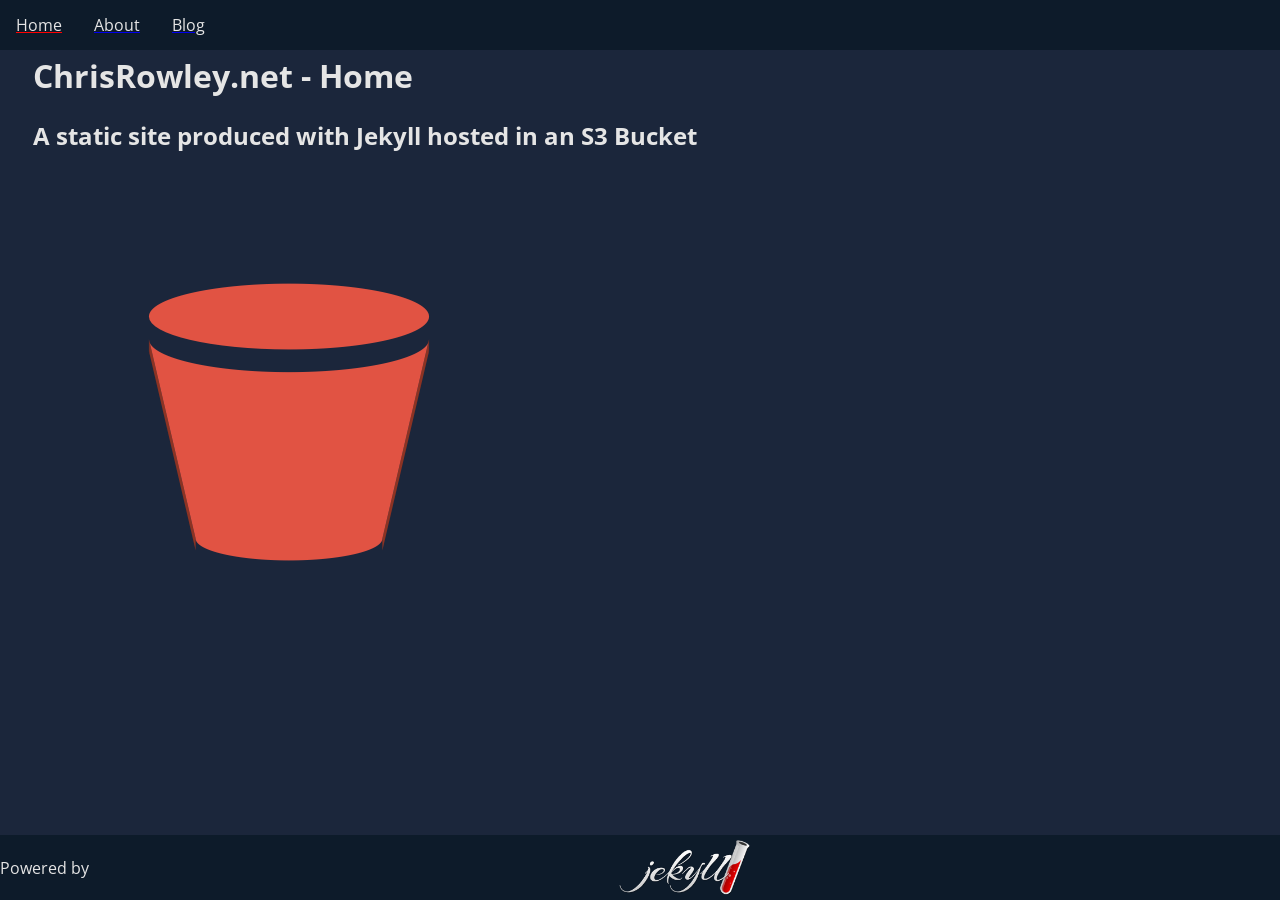
<file: index.html>
<!doctype html>
<html>
  <head>
    <meta charset="utf-8">
    <title>ChrisRowley.net - Home</title>
    <link rel="stylesheet" type="text/css" href="/assets/css/style.css">
    <link rel="stylesheet" href="https://fonts.googleapis.com/css2?family=Open+Sans&display=swap">
    <!-- Global site tag (gtag.js) - Google Analytics -->
    <script async src="https://www.googletagmanager.com/gtag/js?id=UA-99008826-1"></script>
    <script>
      window.dataLayer = window.dataLayer || [];
      function gtag(){dataLayer.push(arguments);}
      gtag('js', new Date());
      gtag('config', 'UA-99008826-1');
    </script>
  </head>
  <body class="body">
      <div class="header"> 
      <nav>
  
    <navli>
      <a href="/" style="color: red;">
        <nbutton>
        Home
        </nbutton>
      </a>
  </navli>
  
    <navli>
      <a href="/about.html" >
        <nbutton>
        About
        </nbutton>
      </a>
  </navli>
  
    <navli>
      <a href="/blog.html" >
        <nbutton>
        Blog
        </nbutton>
      </a>
  </navli>
  
</nav>

<script>
  window.onscroll = function() {myFunction()};
  
  var header = document.getElementById("myHeader");
  var sticky = header.offsetTop;
  
  function myFunction() {
    if (window.pageYOffset > sticky) {
      header.classList.add("sticky");
    } else {
      header.classList.remove("sticky");
    }
  }
  </script>
      </div>
      <p style="text-align:center">
    <h1>ChrisRowley.net - Home</h1>
    <h2>A static site produced with Jekyll hosted in an S3 Bucket</h2>
    <img src="../assets/bucket.png" />
</p>

      <div class="footer"> 
      
Powered by <img src="../assets/Jekyll_Logo.png" width="140" height="65" alt="Jekyll Logo" class="center">
      </div>
    </div>  
  </body>
</html>
</file>
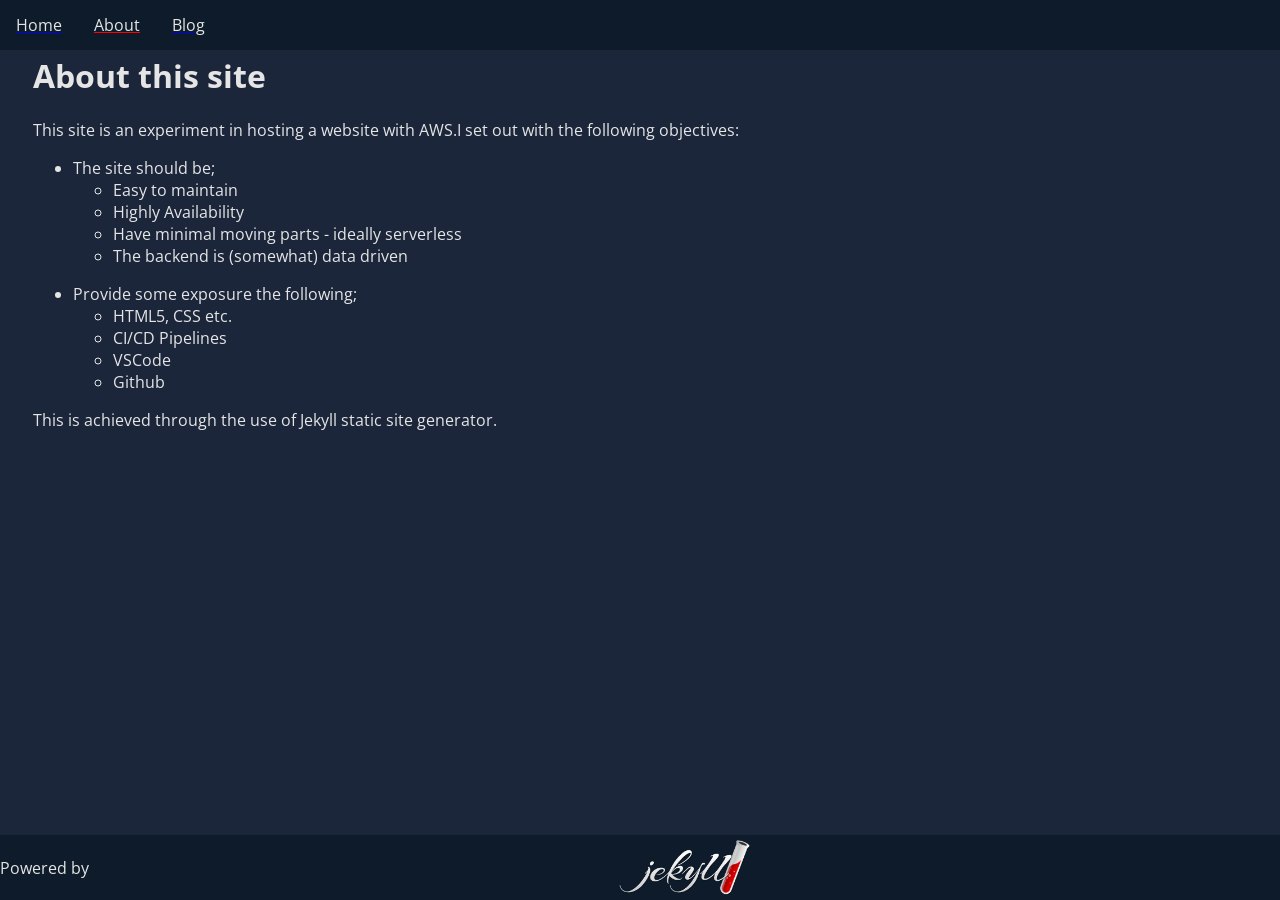
<file: about.html>
<!doctype html>
<html>
  <head>
    <meta charset="utf-8">
    <title>About this site</title>
    <link rel="stylesheet" type="text/css" href="/assets/css/style.css">
    <link rel="stylesheet" href="https://fonts.googleapis.com/css2?family=Open+Sans&display=swap">
    <!-- Global site tag (gtag.js) - Google Analytics -->
    <script async src="https://www.googletagmanager.com/gtag/js?id=UA-99008826-1"></script>
    <script>
      window.dataLayer = window.dataLayer || [];
      function gtag(){dataLayer.push(arguments);}
      gtag('js', new Date());
      gtag('config', 'UA-99008826-1');
    </script>
  </head>
  <body class="body">
      <div class="header"> 
      <nav>
  
    <navli>
      <a href="/" >
        <nbutton>
        Home
        </nbutton>
      </a>
  </navli>
  
    <navli>
      <a href="/about.html" style="color: red;">
        <nbutton>
        About
        </nbutton>
      </a>
  </navli>
  
    <navli>
      <a href="/blog.html" >
        <nbutton>
        Blog
        </nbutton>
      </a>
  </navli>
  
</nav>

<script>
  window.onscroll = function() {myFunction()};
  
  var header = document.getElementById("myHeader");
  var sticky = header.offsetTop;
  
  function myFunction() {
    if (window.pageYOffset > sticky) {
      header.classList.add("sticky");
    } else {
      header.classList.remove("sticky");
    }
  }
  </script>
      </div>
      <h1>About this site</h1>

<p>This site is an experiment in hosting a website with AWS.I set out with the following objectives:</p>
<ul>
    <li>The site should be;</li>
    <ul>
        <li>Easy to maintain</li>
        <li>Highly Availability</li>
        <li>Have minimal moving parts - ideally serverless</li>
        <li>The backend is (somewhat) data driven</li>
    </ul>
    <p></p>
    <li>Provide some exposure the following;</li>
    <ul>
        <li>HTML5, CSS etc.</li>
        <li>CI/CD Pipelines</li>
        <li>VSCode</li>
        <li>Github</li>
    </ul>
</ul>
<p></p>
<p>This is achieved through the use of Jekyll static site generator.</p>

      <div class="footer"> 
      
Powered by <img src="../assets/Jekyll_Logo.png" width="140" height="65" alt="Jekyll Logo" class="center">
      </div>
    </div>  
  </body>
</html>
</file>
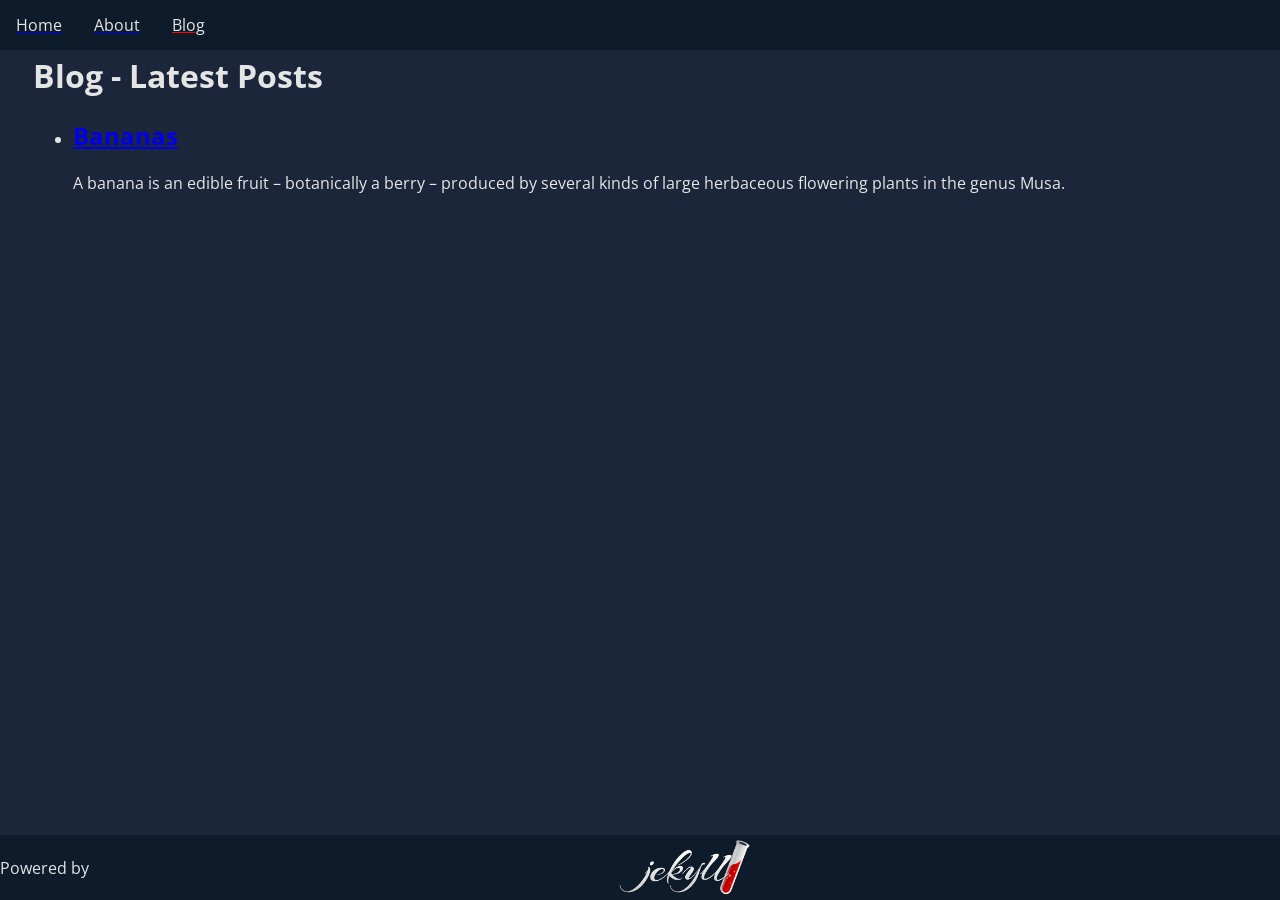
<file: blog.html>
<!doctype html>
<html>
  <head>
    <meta charset="utf-8">
    <title>Blog - Latest Posts</title>
    <link rel="stylesheet" type="text/css" href="/assets/css/style.css">
    <link rel="stylesheet" href="https://fonts.googleapis.com/css2?family=Open+Sans&display=swap">
    <!-- Global site tag (gtag.js) - Google Analytics -->
    <script async src="https://www.googletagmanager.com/gtag/js?id=UA-99008826-1"></script>
    <script>
      window.dataLayer = window.dataLayer || [];
      function gtag(){dataLayer.push(arguments);}
      gtag('js', new Date());
      gtag('config', 'UA-99008826-1');
    </script>
  </head>
  <body class="body">
      <div class="header"> 
      <nav>
  
    <navli>
      <a href="/" >
        <nbutton>
        Home
        </nbutton>
      </a>
  </navli>
  
    <navli>
      <a href="/about.html" >
        <nbutton>
        About
        </nbutton>
      </a>
  </navli>
  
    <navli>
      <a href="/blog.html" style="color: red;">
        <nbutton>
        Blog
        </nbutton>
      </a>
  </navli>
  
</nav>

<script>
  window.onscroll = function() {myFunction()};
  
  var header = document.getElementById("myHeader");
  var sticky = header.offsetTop;
  
  function myFunction() {
    if (window.pageYOffset > sticky) {
      header.classList.add("sticky");
    } else {
      header.classList.remove("sticky");
    }
  }
  </script>
      </div>
      <h1>Blog - Latest Posts</h1>

<ul>
  
    <li>
      <h2><a href="/2019/08/20/bananas.html">Bananas</a></h2>
      <p>A banana is an edible fruit – botanically a berry – produced by several kinds
of large herbaceous flowering plants in the genus Musa.</p>

    </li>
  
</ul>
      <div class="footer"> 
      
Powered by <img src="../assets/Jekyll_Logo.png" width="140" height="65" alt="Jekyll Logo" class="center">
      </div>
    </div>  
  </body>
</html>
</file>
<file: assets/css/style.css>
.header { position: fixed; left: 0; top: 0; width: 100%; background-color: #0d1b2a; color: #e5e5e5; text-align: center; }

body { background-color: #1b263b; font-family: 'Open Sans', sans-serif; color: #e5e5e5; padding: 25px; }

.footer { position: fixed; left: 0; bottom: 0; width: 100%; background-color: #0d1b2a; color: #e5e5e5; text-align: center; display: flex; align-items: center; }

a:visited { color: #778da9; }

.sticky { position: fixed; top: 0; width: 100%; }

.sticky + .content { padding-top: 102px; }

nav { list-style-type: none; margin: 0; padding: 0; overflow: hidden; }

navli { float: left; }

navli a nbutton { display: block; color: #e5e5e5; text-align: center; padding: 14px 16px; text-decoration: none; }

navli a nbutton:hover { background-color: #778da9; color: #e5e5e5; }

.center { display: block; margin-left: auto; margin-right: auto; }

/*# sourceMappingURL=style.css.map */
</file>
